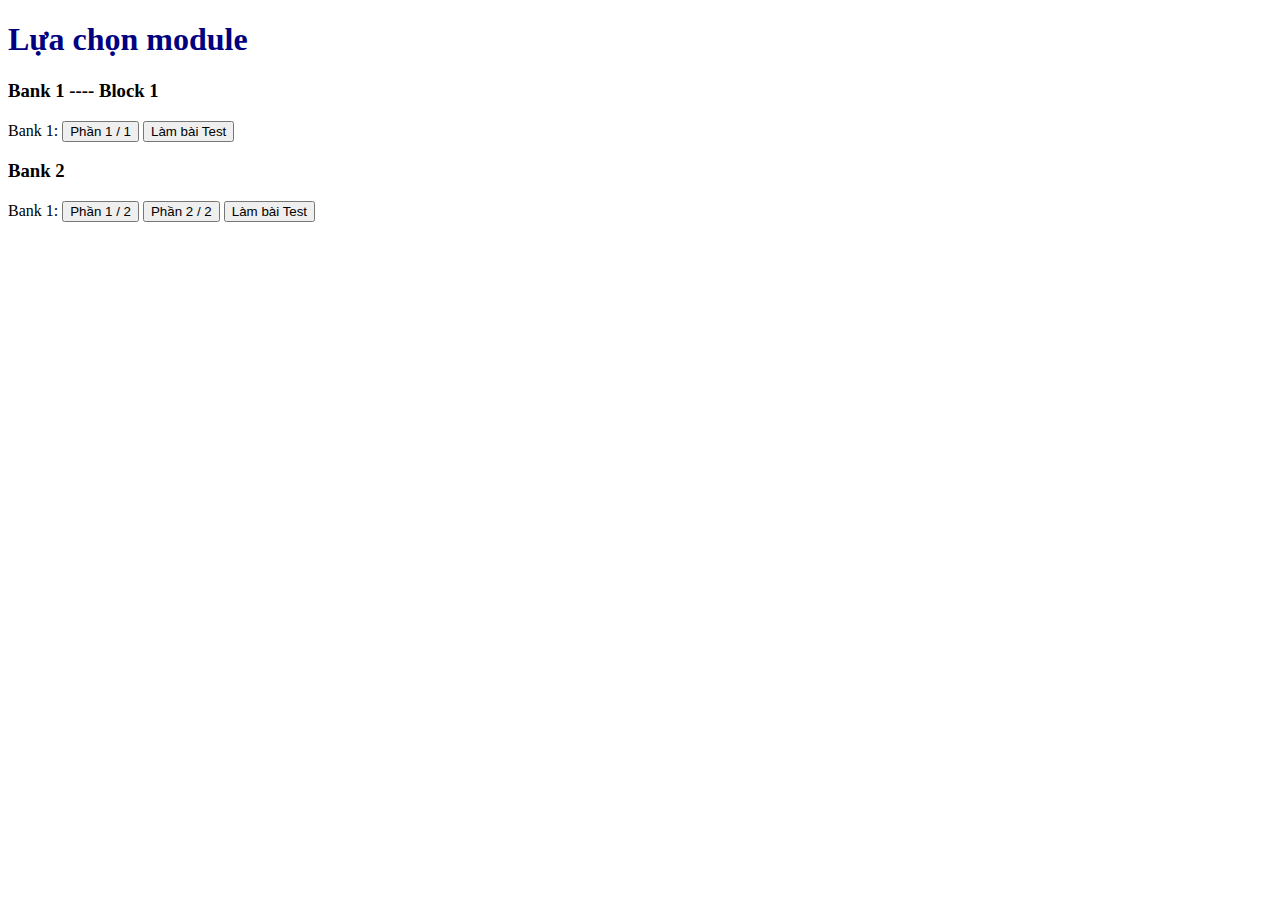
<file: index.html>
<!DOCTYPE html>
<html>

<head>
    <title>Bank Training Web</title>
    <meta lang="en" charset="UTF-8" name="viewport" content="width=device-width, initial-scale=1">
    <link rel="stylesheet" href="css/index.css">
</head>
<body>
    <div class="moduleSelectSection">
        <h1>Lựa chọn module</h1>
    </div>
    <script type="module" src="script.js"></script>
    <div id="moduleSelectDiv"> </div>
</body>
</html>
</file>
<file: css/index.css>
h1 {
    color: navy;
}
</file>
